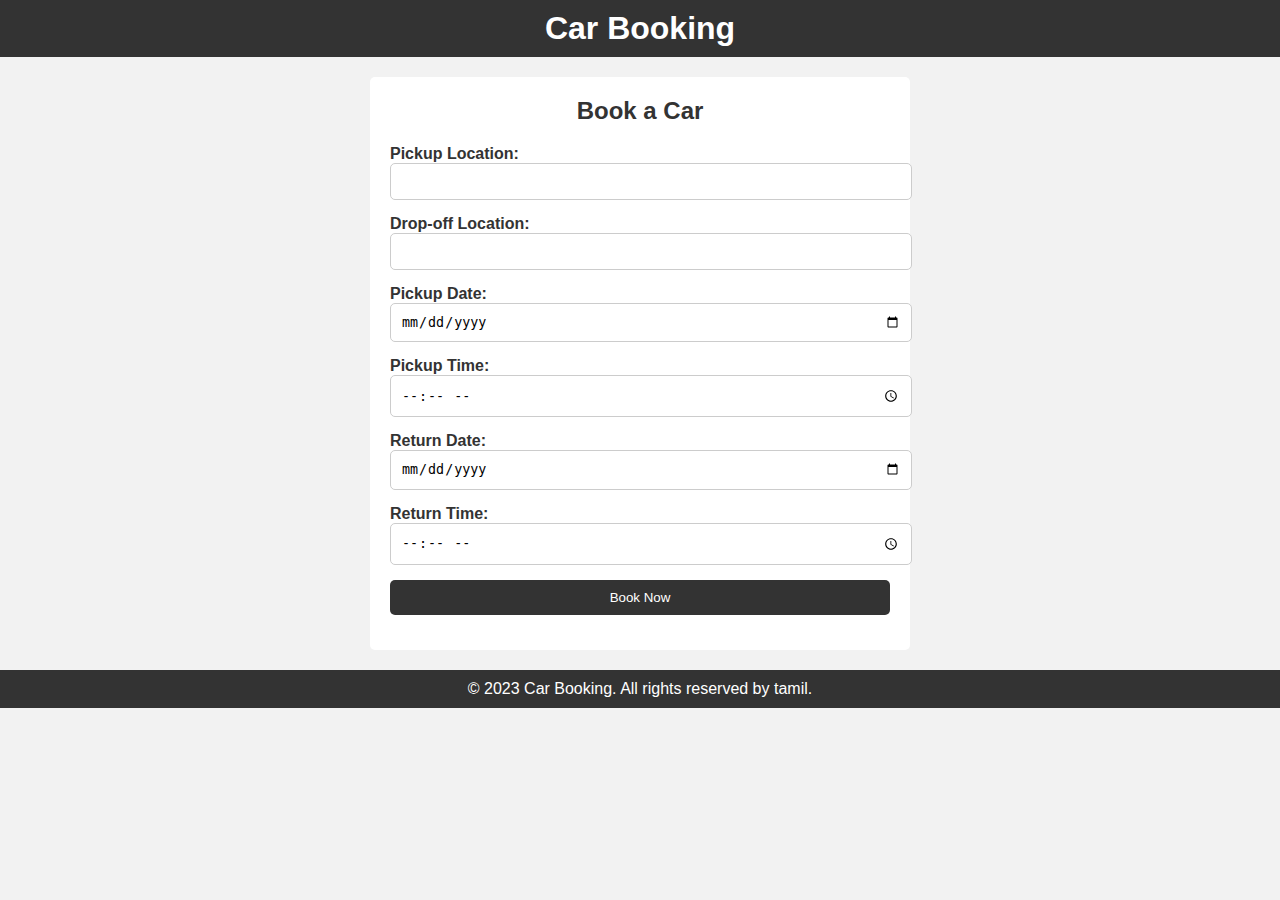
<file: booking.html>
<!DOCTYPE html>
<html lang="en">
<head>
  <meta charset="UTF-8">
  <meta name="viewport" content="width=device-width, initial-scale=1.0">
  <title>Car Booking</title>
  <link rel="stylesheet" href="booking.css">  
</head>
<body>
  <header>
    <h1>Car Booking</h1>
  </header>
  
  <main>
    <section class="booking-form">
      <h2>Book a Car</h2>
      <form>
        <div>
          <label for="pickup-location">Pickup Location:</label>
          <input type="text" id="pickup-location" name="pickup-location" required>
        </div>
        <div>
          <label for="dropoff-location">Drop-off Location:</label>
          <input type="text" id="dropoff-location" name="dropoff-location" required>
        </div>
        <div>
          <label for="pickup-date">Pickup Date:</label>
          <input type="date" id="pickup-date" name="pickup-date" required>
        </div>
        <div>
          <label for="pickup-time">Pickup Time:</label>
          <input type="time" id="pickup-time" name="pickup-time" required>
        </div>
        <div>
          <label for="return-date">Return Date:</label>
          <input type="date" id="return-date" name="return-date" required>
        </div>
        <div>
          <label for="return-time">Return Time:</label>
          <input type="time" id="return-time" name="return-time" required>
        </div>
        <div>
          <input type="submit" value="Book Now" class="btn">
        </div>
      </form>
    </section>
  </main>
  
  <footer>
    <p>&copy; 2023 Car Booking. All rights reserved by tamil.</p>
  </footer>
</body>
</html>
</file>
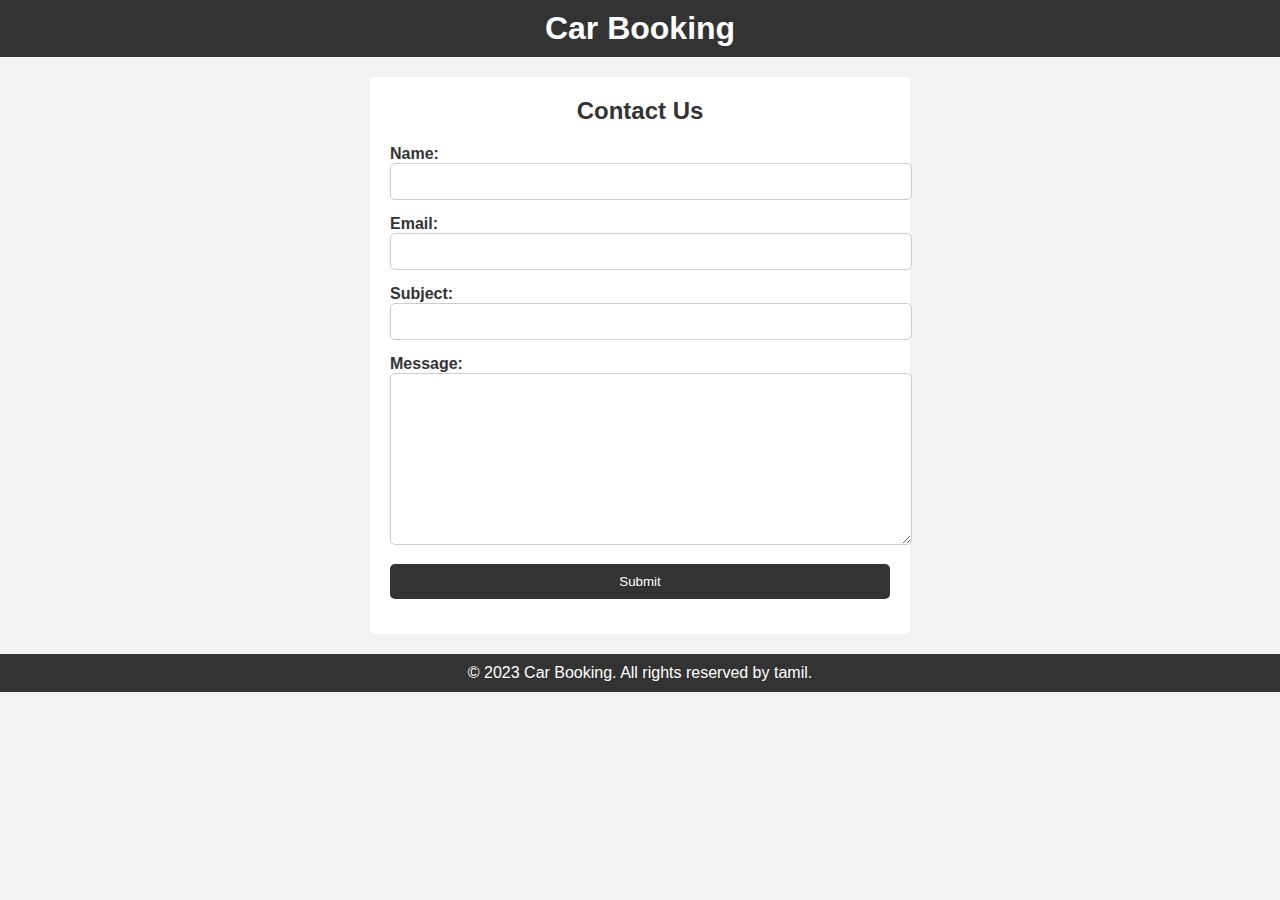
<file: contact.html>
<!DOCTYPE html>
<html lang="en">
<head>
  <meta charset="UTF-8">
  <meta name="viewport" content="width=device-width, initial-scale=1.0">
  <title>Contact - Car Booking</title>
  <link rel="stylesheet" href="contact.css">  
</head>
<body>
  <header>
    <h1>Car Booking</h1>
  </header>
  
  <main>
    <section class="contact-form">
      <h2>Contact Us</h2>
      <form>
        <div>
          <label for="name">Name:</label>
          <input type="text" id="name" name="name" required>
        </div>
        <div>
          <label for="email">Email:</label>
          <input type="email" id="email" name="email" required>
        </div>
        <div>
          <label for="subject">Subject:</label>
          <input type="text" id="subject" name="subject" required>
        </div>
        <div>
          <label for="message">Message:</label>
          <textarea id="message" name="message" required></textarea>
        </div>
        <div>
          <input type="submit" value="Submit" class="btn">
        </div>
      </form>
    </section>
  </main>
  
  <footer>
    <p>&copy; 2023 Car Booking. All rights reserved by tamil.</p>
  </footer>
</body>
</html>
</file>
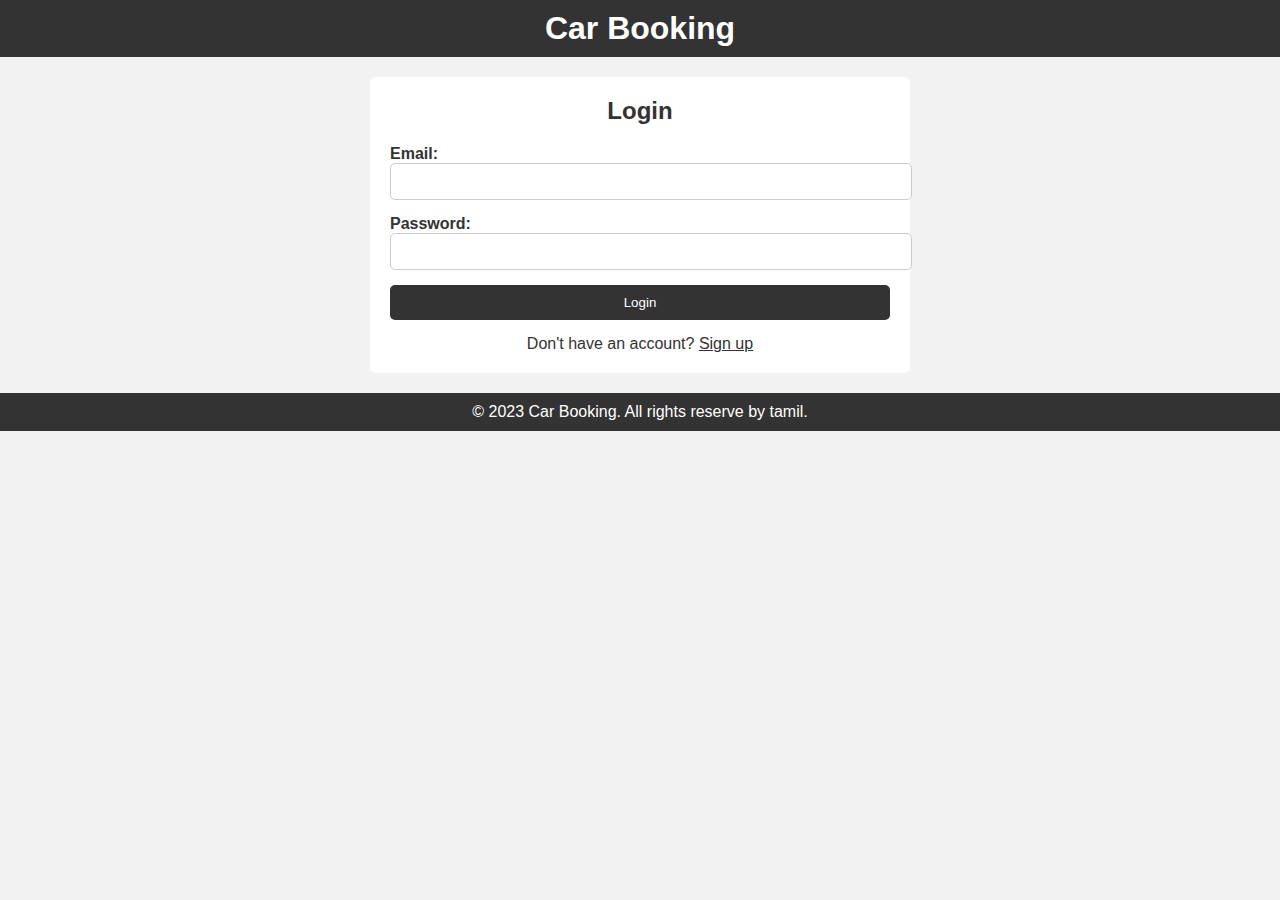
<file: login.html>
<!DOCTYPE html>
<html lang="en">
<head>
  <meta charset="UTF-8">
  <meta name="viewport" content="width=device-width, initial-scale=1.0">
  <title>Login - Car Booking</title>
  <link rel="stylesheet" href="login.css">  
</head>
<body>
  <header>
    <h1>Car Booking</h1>
  </header>
  
  <main>
    <section class="login-form">
      <h2>Login</h2>
      <form>
        <div>
          <label for="email">Email:</label>
          <input type="email" id="email" name="email" required>
        </div>
        <div>
          <label for="password">Password:</label>
          <input type="password" id="password" name="password" required>
        </div>
        <div>
          <input type="submit" value="Login" class="btn">
        </div>
        <p class="signup-link">Don't have an account? <a href="sighup.html">Sign up</a></p>
      </form>
    </section>
  </main>
  
  <footer>
    <p>&copy; 2023 Car Booking. All rights reserve by tamil.</p>
  </footer>
</body>
</html>
</file>
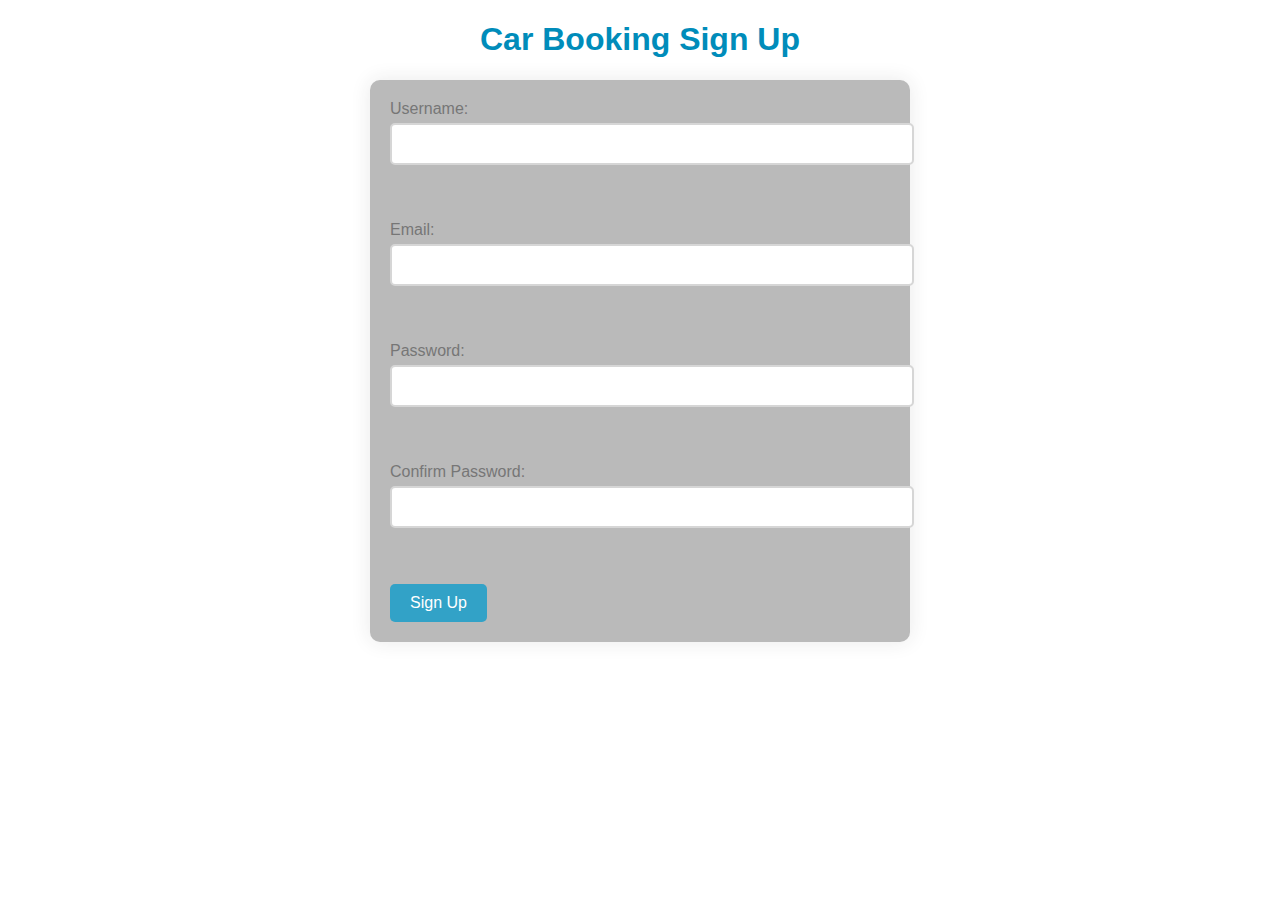
<file: sighup.html>
<!DOCTYPE html>
<html>
<head>
	<title> Car Booking Sign Up</title>
    <link rel="stylesheet" href="sighup.css">
</head>
<body>
	<h1> Car Booking Sign Up</h1>
	<form>
       
		<label for="username">Username:</label>
		<input type="text" id="username" name="username"><br><br>
		<label for="email">Email:</label>
		<input type="email" id="email" name="email"><br><br>
		<label for="password">Password:</label>
		<input type="password" id="password" name="password"><br><br>
		<label for="confirm_password">Confirm Password:</label>
		<input type="password" id="confirm_password" name="confirm_password"><br><br>
		 
		<input type="submit" value="Sign Up">
	</form>

</body>
</html>
</file>
<file: sighup.css>
body {
    font-family:'Gill Sans', 'Gill Sans MT', Calibri, 'Trebuchet MS', sans-serif;
    background: url( http://m.gettywallpapers.com/wp-content/uploads/2021/01/Cool-Cars-Wallpaper.jpg);
    background-repeat: no-repeat;
    background-size: 1400px 1200px;
    margin: 0;
}


h1 {
    text-align: center;
    color: #008CBA;
}

.container {
    display: flex;
    justify-content: center;
    align-items: center;
    height: 100vh;
    background-image: url('https://images.unsplash.com/photo-1519681393784-d120267933ba?ixlib=rb-1.2.1&auto=format&fit=crop&w=500&q=60');
    background-size: cover;
    background-position: center;
    background-repeat: no-repeat;
}

form {
    opacity: 80%;
    max-width: 500px;
    margin: 0 auto;
    background-color:darkgrey;
    padding: 20px;
    border-radius: 10px;
    box-shadow: 0px 0px 20px rgba(0, 0, 0, 0.1);
}

label {
    display: block;
    margin-bottom: 5px;
    color: #555555;
}

input[type="text"],
input[type="email"],
input[type="password"],
input[type="number"],
select {
    display: block;
    width: 100%;
    padding: 10px;
    margin-bottom: 20px;
    border: 2px solid #CCCCCC;
    border-radius: 5px;
    font-size: 16px;
}

input[type="submit"] {
    background-color: #008CBA;
    color: #FFFFFF;
    padding: 10px 20px;
    border: none;
    border-radius: 5px;
    font-size: 16px;
    cursor: pointer;
}

input[type="submit"]:hover {
    background-color: #006C8A;
}
</file>
<file: booking.css>
/* styles.css */

/* Reset some default styles */
body, h1, h2, h3, p, label, input, form {
    margin: 0;
    padding: 0;
  }
  
  /* Global styles */
  body {
    background-image: url( https://c4.wallpaperflare.com/wallpaper/914/835/625/lamborghini-lamborghini-urus-car-luxury-car-red-car-hd-wallpaper-preview.jpg);
    background-size: cover;
    font-family: Arial, sans-serif;
    background-color: #f2f2f2;
    color: #333;
  }
  
  .container {
    max-width: 1200px;
    margin: 0 auto;
    padding: 20px;
  }
  
  header {
    background-color: #333;
    padding: 10px;
    text-align: center;
    color: #fff;
  }
  
  main {
    padding: 20px;
  }
  
  .booking-form {
    max-width: 500px;
    margin: 0 auto;
    background-color: #fff;
    padding: 20px;
    border-radius: 5px;
  }
  
  h2 {
    margin-bottom: 20px;
    text-align: center;
  }
  
  form div {
    margin-bottom: 15px;
  }
  
  label {
    display: block;
    font-weight: bold;
  }
  
  input[type="text"],
  input[type="date"],
  input[type="time"] {
    width: 100%;
    padding: 10px;
    border-radius: 5px;
    border: 1px solid #ccc;
  }
  
  input[type="submit"] {
    display: block;
    width: 100%;
    padding: 10px;
    background-color: #333;
    color: #fff;
    text-align: center;
    text-decoration: none;
    border: none;
    border-radius: 5px;
    cursor: pointer;
    transition: background-color 0.3s ease;
  }
  
  input[type="submit"]:hover {
    background-color: #555;
  }
  
  footer {
    background-color: #333;
    padding: 10px;
    color: #fff;
    text-align: center;
  }
</file>
<file: contact.css>
/* styles.css */

/* Reset some default styles */
body, h1, h2, h3, p, label, input, textarea, form {
    margin: 0;
    padding: 0;
  }
  
  /* Global styles */
  body {
    background-image: url(https://c4.wallpaperflare.com/wallpaper/129/961/162/lumma-clr-rs-suv-white-land-rover-range-rover-wallpaper-preview.jpg);
    background-size: cover;
    font-family: Arial, sans-serif;
    background-color: #f2f2f2;
    color: #333;
  }
  
  .container {
    max-width: 1200px;
    margin: 0 auto;
    padding: 20px;
  }
  
  header {
    background-color: #333;
    padding: 10px;
    text-align: center;
    color: #fff;
  }
  
  main {
    padding: 20px;
  }
  
  .contact-form {
    max-width: 500px;
    margin: 0 auto;
    background-color: #fff;
    padding: 20px;
    border-radius: 5px;
  }
  
  h2 {
    margin-bottom: 20px;
    text-align: center;
  }
  
  form div {
    margin-bottom: 15px;
  }
  
  label {
    display: block;
    font-weight: bold;
  }
  
  input[type="text"],
  input[type="email"],
  textarea {
    width: 100%;
    padding: 10px;
    border-radius: 5px;
    border: 1px solid #ccc;
  }
  
  textarea {
    height: 150px;
  }
  
  input[type="submit"] {
    display: block;
    width: 100%;
    padding: 10px;
    background-color: #333;
    color: #fff;
    text-align: center;
    text-decoration: none;
    border: none;
    border-radius: 5px;
    cursor: pointer;
    transition: background-color 0.3s ease;
  }
  
  input[type="submit"]:hover {
    background-color: #555;
  }
  
  footer {
    background-color: #333;
    padding: 10px;
    color: #fff;
    text-align: center;
  }
</file>
<file: login.css>
/* styles.css */

/* Reset some default styles */
body, h1, h2, h3, p, label, input, form {
    margin: 0;
    padding: 0;
  }
  
  /* Global styles */
  body {
    background-image: url(https://c4.wallpaperflare.com/wallpaper/838/743/578/lamborghini-lamborghini-urus-blue-car-car-wallpaper-preview.jpg);
    background-size: cover;
    font-family: Arial, sans-serif;
    background-color: #f2f2f2;
    color: #333;
  }
  
  .container {
    max-width: 1200px;
    margin: 0 auto;
    padding: 20px;
  }
  
  header {
    background-color: #333;
    padding: 10px;
    text-align: center;
    color: #fff;
  }
  
  main {
    padding: 20px;
  }
  
  .login-form {
    max-width: 500px;
    margin: 0 auto;
    background-color: #fff;
    padding: 20px;
    border-radius: 5px;
  }
  
  h2 {
    margin-bottom: 20px;
    text-align: center;
  }
  
  form div {
    margin-bottom: 15px;
  }
  
  label {
    display: block;
    font-weight: bold;
  }
  
  input[type="email"],
  input[type="password"] {
    width: 100%;
    padding: 10px;
    border-radius: 5px;
    border: 1px solid #ccc;
  }
  
  input[type="submit"] {
    display: block;
    width: 100%;
    padding: 10px;
    background-color: #333;
    color: #fff;
    text-align: center;
    text-decoration: none;
    border: none;
    border-radius: 5px;
    cursor: pointer;
    transition: background-color 0.3s ease;
  }
  
  input[type="submit"]:hover {
    background-color: #555;
  }
  
  .signup-link {
    text-align: center;
    margin-top: 10px;
  }
  
  .signup-link a {
    color: #333;
    text-decoration: underline;
  }
  
  footer {
    background-color: #333;
    padding: 10px;
    color: #fff;
    text-align: center;
  }
</file>
